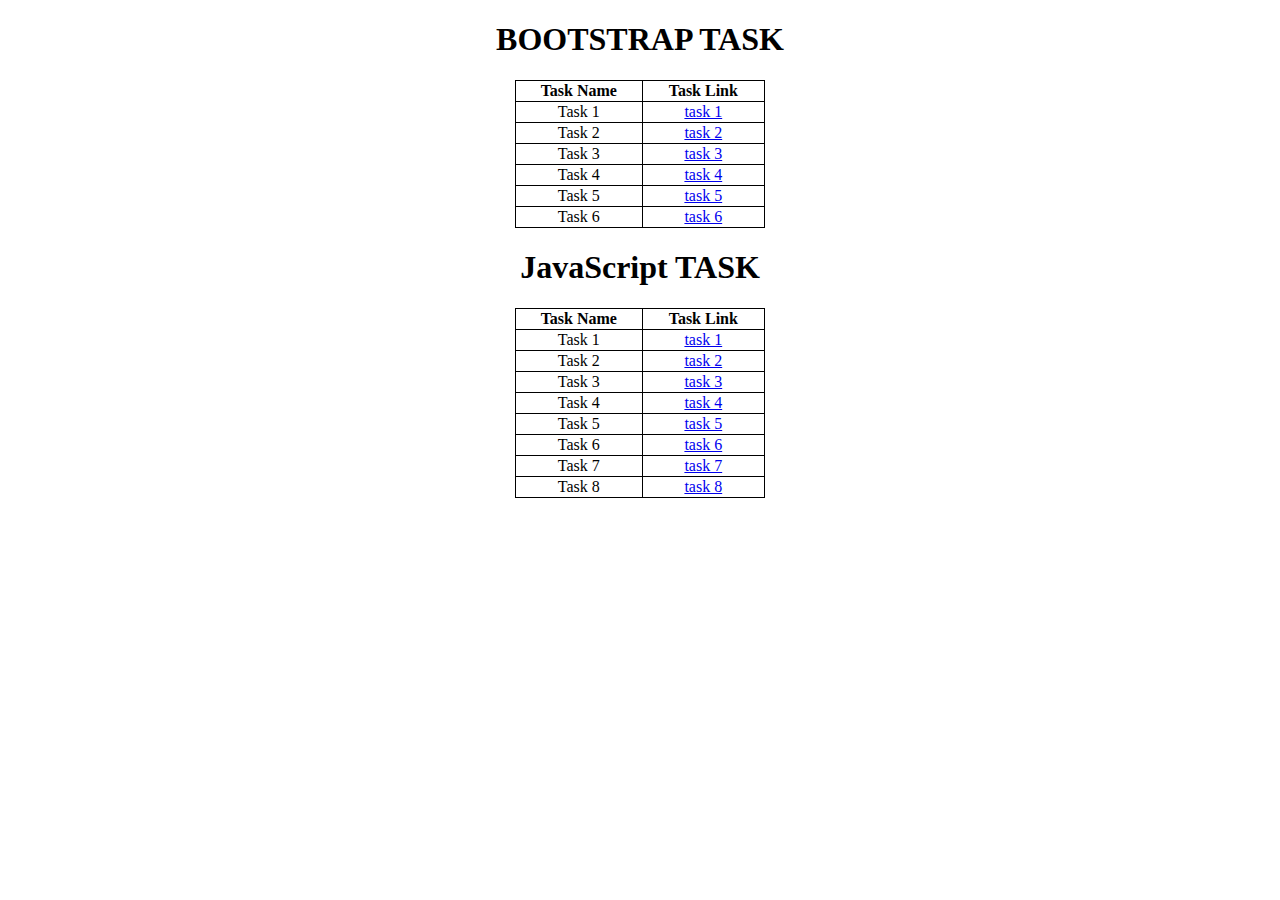
<file: index.html>
<!-- Name : Srijan Kumar
Reg  : 21CE10185
Date : 8 sept 2023 -->

<!DOCTYPE html>
<html lang="en">
  <head>
    <meta charset="UTF-8" />
    <meta name="viewport" content="width=device-width, initial-scale=1.0" />
    <title>Document</title>
    <style>
      table,
      td,
      tr,
      th {
        border: 1px solid black;
        border-collapse: collapse;
        width: 250px;
        text-align: center;
      }
      table {
        margin-right: auto;
        margin-left: auto;
      }
      h1 {
        text-align: center;
      }
    </style>
  </head>
  <body>
    <h1>BOOTSTRAP TASK</h1>
    <table>
      <tr>
        <th>Task Name</th>
        <th>Task Link</th>
      </tr>
      <tr>
        <td>Task 1</td>
        <td><a href="Task1.html">task 1</a></td>
      </tr>
      <tr>
        <td>Task 2</td>
        <td><a href="Task2.html">task 2</a></td>
      </tr>
      <tr>
        <td>Task 3</td>
        <td><a href="Task3.html">task 3</a></td>
      </tr>
      <tr>
        <td>Task 4</td>
        <td><a href="Task4.html">task 4</a></td>
      </tr>
      <tr>
        <td>Task 5</td>
        <td><a href="Task5.html">task 5</a></td>
      </tr>
      <tr>
        <td>Task 6</td>
        <td><a href="Task6.html">task 6</a></td>
      </tr>
    </table>
    <h1>JavaScript TASK</h1>
    <table>
      <tr>
        <th>Task Name</th>
        <th>Task Link</th>
      </tr>
      <tr>
        <td>Task 1</td>
        <td><a href="js-task1.html">task 1</a></td>
      </tr>
      <tr>
        <td>Task 2</td>
        <td><a href="js-task2.html">task 2</a></td>
      </tr>
      <tr>
        <td>Task 3</td>
        <td><a href="js-task3.html">task 3</a></td>
      </tr>
      <tr>
        <td>Task 4</td>
        <td><a href="js-task4.html">task 4</a></td>
      </tr>
      <tr>
        <td>Task 5</td>
        <td><a href="js-task5.html">task 5</a></td>
      </tr>
      <tr>
        <td>Task 6</td>
        <td><a href="js-task6.html">task 6</a></td>
      </tr>
      <tr>
        <td>Task 7</td>
        <td><a href="js-task7.html">task 7</a></td>
      </tr>
      <tr>
        <td>Task 8</td>
        <td><a href="js-task8.html">task 8</a></td>
      </tr>
    </table>
  </body>
</html>
</file>
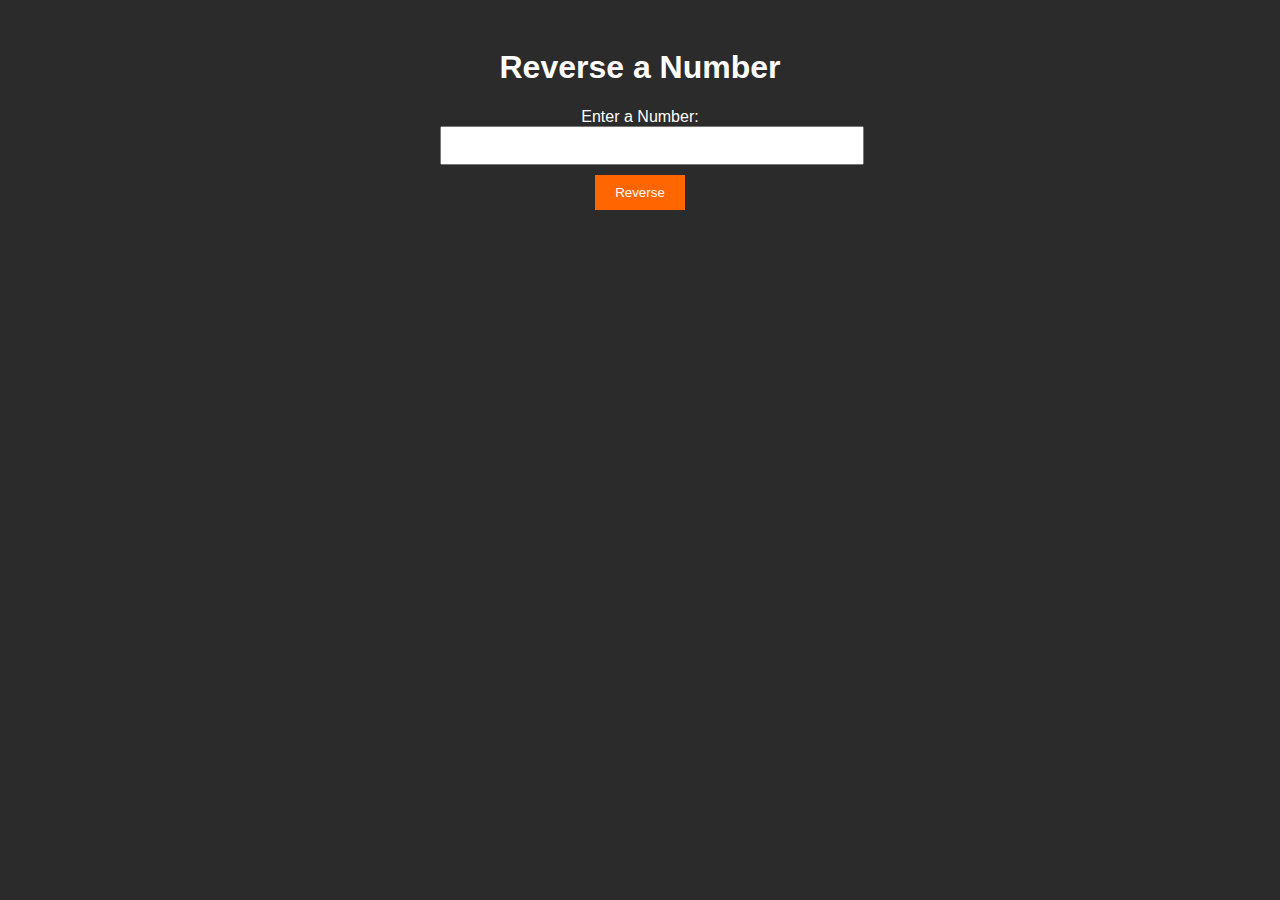
<file: js-task1.html>
<!DOCTYPE html>
<html lang="en">
<head>
    <meta charset="UTF-8">
    <meta name="viewport" content="width=device-width, initial-scale=1.0">
    <title>Reverse Number</title>
    <style>
        body {
            background-color: #2b2b2b;
            color: white;
            font-family: Arial, sans-serif;
            text-align: center;
            padding: 20px;
        }
        #container {
            max-width: 400px;
            margin: 0 auto;
        }
        input[type="number"] {
            width: 100%;
            padding: 10px;
            margin-bottom: 10px;
        }
        button {
            background-color: #ff6600;
            color: white;
            border: none;
            padding: 10px 20px;
            cursor: pointer;
        }
        button:hover {
            background-color: #ff4400;
        }
    </style>
</head>
<body>
    <div id="container">
        <h1>Reverse a Number</h1>
        <label for="numberInput">Enter a Number:</label>
        <input type="number" id="numberInput">
        <button onclick="reverseNumber()">Reverse</button>
    </div>

    <script>
        function reverseNumber() {
            const numberInput = document.getElementById('numberInput').value;
            
            if (!isNaN(numberInput)) {
                const reversedNumber = parseFloat(numberInput.toString().split('').reverse().join(''));
                showPopup(`Reversed Number: ${reversedNumber}`);
            } else {
                showPopup('Please enter a valid number.');
            }
        }

        function showPopup(message) {
            const popup = document.createElement('div');
            popup.className = 'popup';
            popup.textContent = message;
            document.body.appendChild(popup);

            setTimeout(function() {
                popup.remove();
            }, 3000);
        }
    </script>
</body>
</html>
</file>
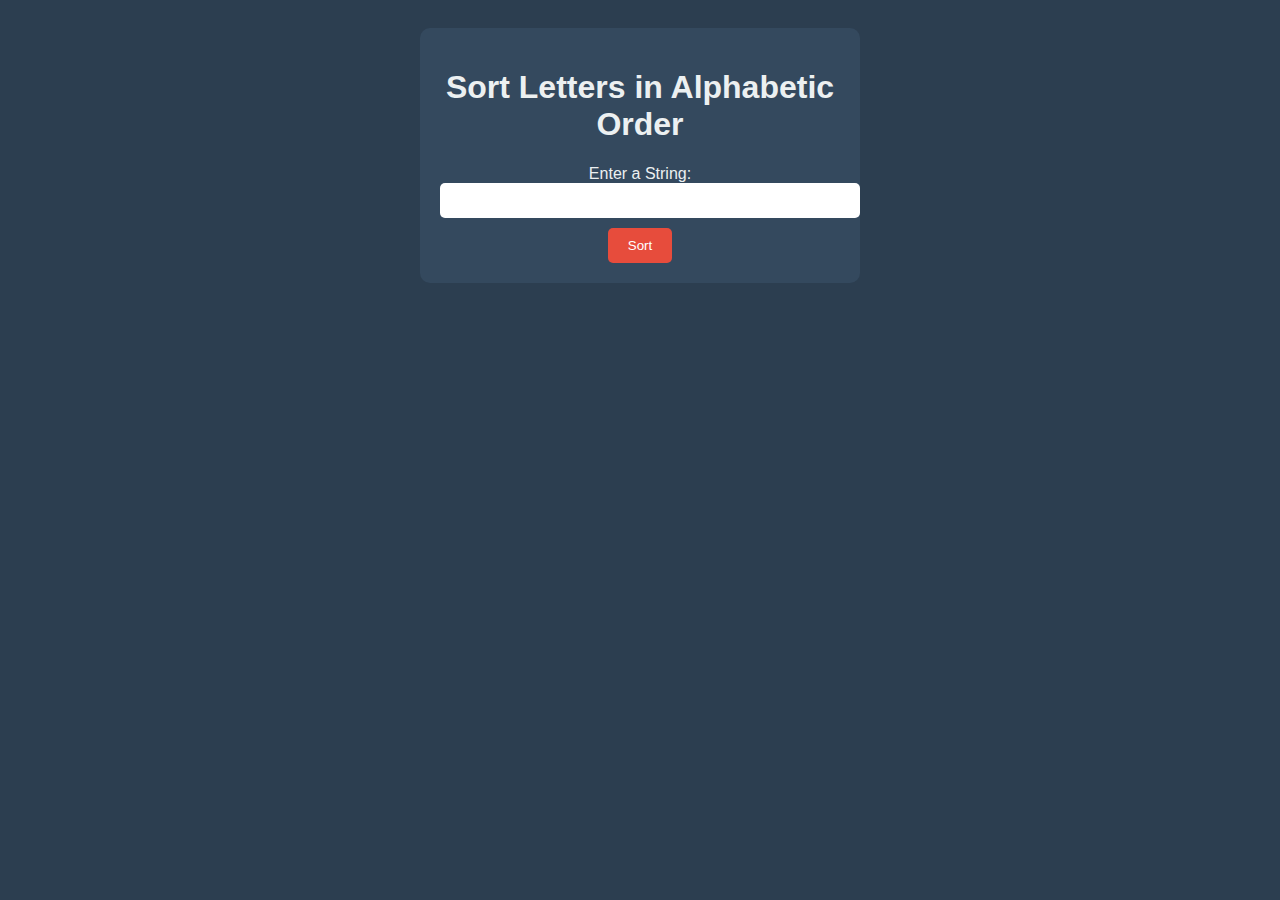
<file: js-task2.html>
<!DOCTYPE html>
<html lang="en">
<head>
    <meta charset="UTF-8">
    <meta name="viewport" content="width=device-width, initial-scale=1.0">
    <title>Sort Letters in Alphabetic Order</title>
    <style>
        body {
            background-color: #2c3e50;
            color: #ecf0f1;
            font-family: 'Helvetica', sans-serif;
            text-align: center;
            padding: 20px;
        }
        #container {
            max-width: 400px;
            margin: 0 auto;
            background-color: #34495e;
            padding: 20px;
            border-radius: 10px;
        }
        input[type="text"] {
            width: 100%;
            padding: 10px;
            margin-bottom: 10px;
            border: none;
            border-radius: 5px;
        }
        button {
            background-color: #e74c3c;
            color: white;
            border: none;
            padding: 10px 20px;
            cursor: pointer;
            border-radius: 5px;
        }
        button:hover {
            background-color: #c0392b;
        }
        .popup {
            background-color: #27ae60;
            color: white;
            padding: 10px;
            border-radius: 5px;
            margin-top: 10px;
        }
    </style>
</head>
<body>
    <div id="container">
        <h1>Sort Letters in Alphabetic Order</h1>
        <label for="stringInput">Enter a String:</label>
        <input type="text" id="stringInput">
        <button onclick="sortString()">Sort</button>
    </div>

    <script>
        function sortString() {
            const stringInput = document.getElementById('stringInput').value;
            const sortedString = stringInput.split('').sort().join('');
            showPopup(`Sorted String: ${sortedString}`);
        }

        function showPopup(message) {
            const popup = document.createElement('div');
            popup.className = 'popup';
            popup.textContent = message;
            document.body.appendChild(popup);

            setTimeout(function() {
                popup.remove();
            }, 3000);
        }
    </script>
</body>
</html>
</file>
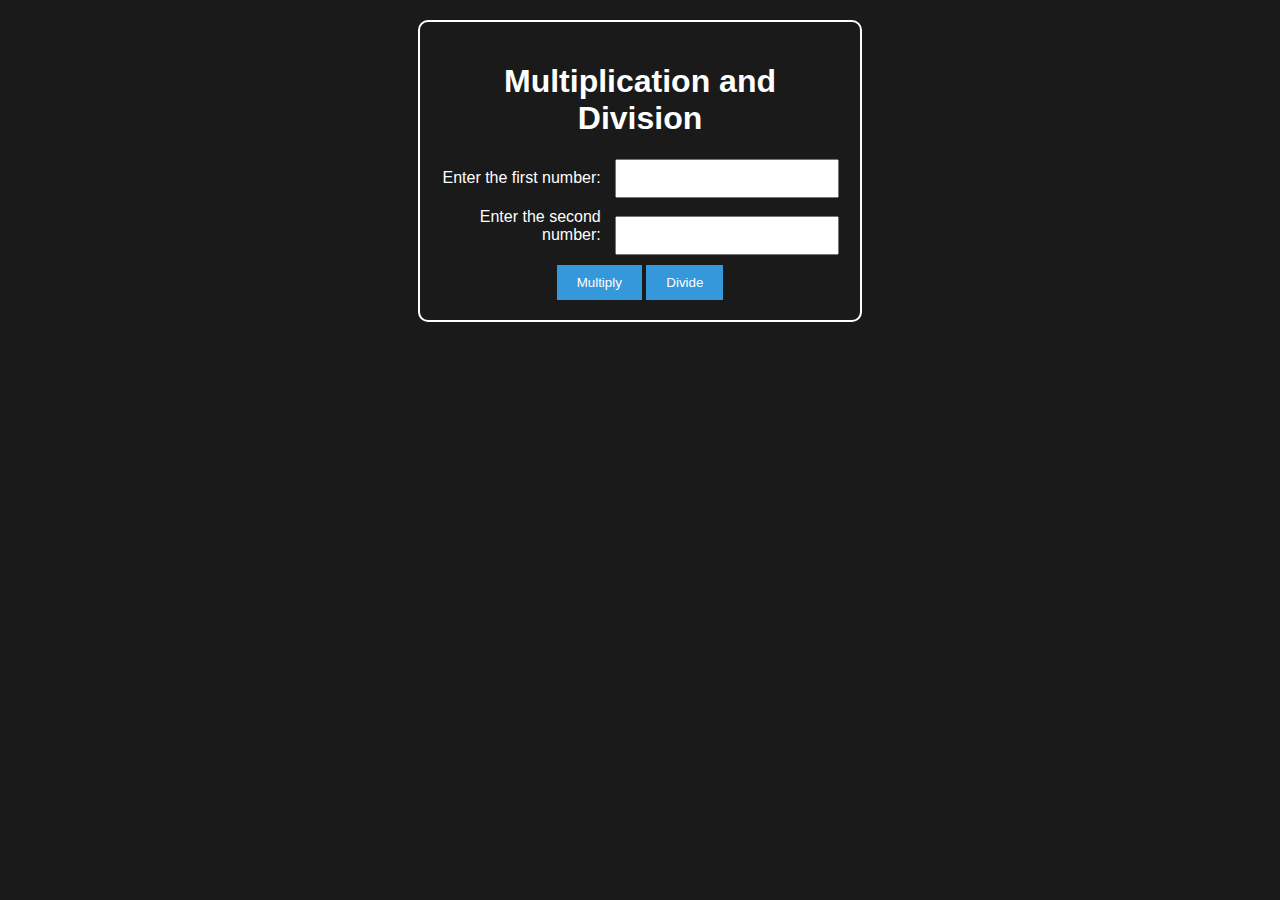
<file: js-task3.html>
<!DOCTYPE html>
<html lang="en">
<head>
    <meta charset="UTF-8">
    <meta name="viewport" content="width=device-width, initial-scale=1.0">
    <title>Multiplication and Division</title>
    <style>
        body {
            background-color: #1a1a1a;
            color: #ffffff;
            font-family: 'Roboto', sans-serif;
            text-align: center;
            padding: 20px;
            margin: 0;
        }
        #container {
            max-width: 400px;
            margin: 0 auto;
            border: 2px solid #ffffff;
            padding: 20px;
            border-radius: 10px;
        }
        label {
            display: inline-block;
            width: 40%;
            text-align: right;
            margin-right: 10px;
        }
        input[type="number"] {
            width: 50%;
            padding: 10px;
            margin-bottom: 10px;
        }
        button {
            background-color: #3498db;
            color: white;
            border: none;
            padding: 10px 20px;
            cursor: pointer;
        }
        button:hover {
            background-color: #2980b9;
        }
        .popup {
            background-color: #27ae60;
            color: white;
            padding: 10px;
            border-radius: 5px;
            margin-top: 10px;
        }
    </style>
</head>
<body>
    <div id="container">
        <h1>Multiplication and Division</h1>
        <div>
            <label for="num1">Enter the first number:</label>
            <input type="number" id="num1">
        </div>
        <div>
            <label for="num2">Enter the second number:</label>
            <input type="number" id="num2">
        </div>
        <div>
            <button onclick="performOperation('multiply')">Multiply</button>
            <button onclick="performOperation('divide')">Divide</button>
        </div>
    </div>

    <script>
        function performOperation(operation) {
            const num1 = parseFloat(document.getElementById('num1').value);
            const num2 = parseFloat(document.getElementById('num2').value);

            if (isNaN(num1) || isNaN(num2)) {
                showPopup('Please enter valid numbers.');
            } else {
                let result;
                if (operation === 'multiply') {
                    result = num1 * num2;
                    showPopup(`Result of multiplication: ${result}`);
                } else if (operation === 'divide') {
                    if (num2 === 0) {
                        showPopup('Division by zero is not allowed.');
                    } else {
                        result = num1 / num2;
                        showPopup(`Result of division: ${result}`);
                    }
                }
            }
        }

        function showPopup(message) {
            const popup = document.createElement('div');
            popup.className = 'popup';
            popup.textContent = message;
            document.body.appendChild(popup);

            setTimeout(function() {
                popup.remove();
            }, 3000);
        }
    </script>
</body>
</html>
</file>
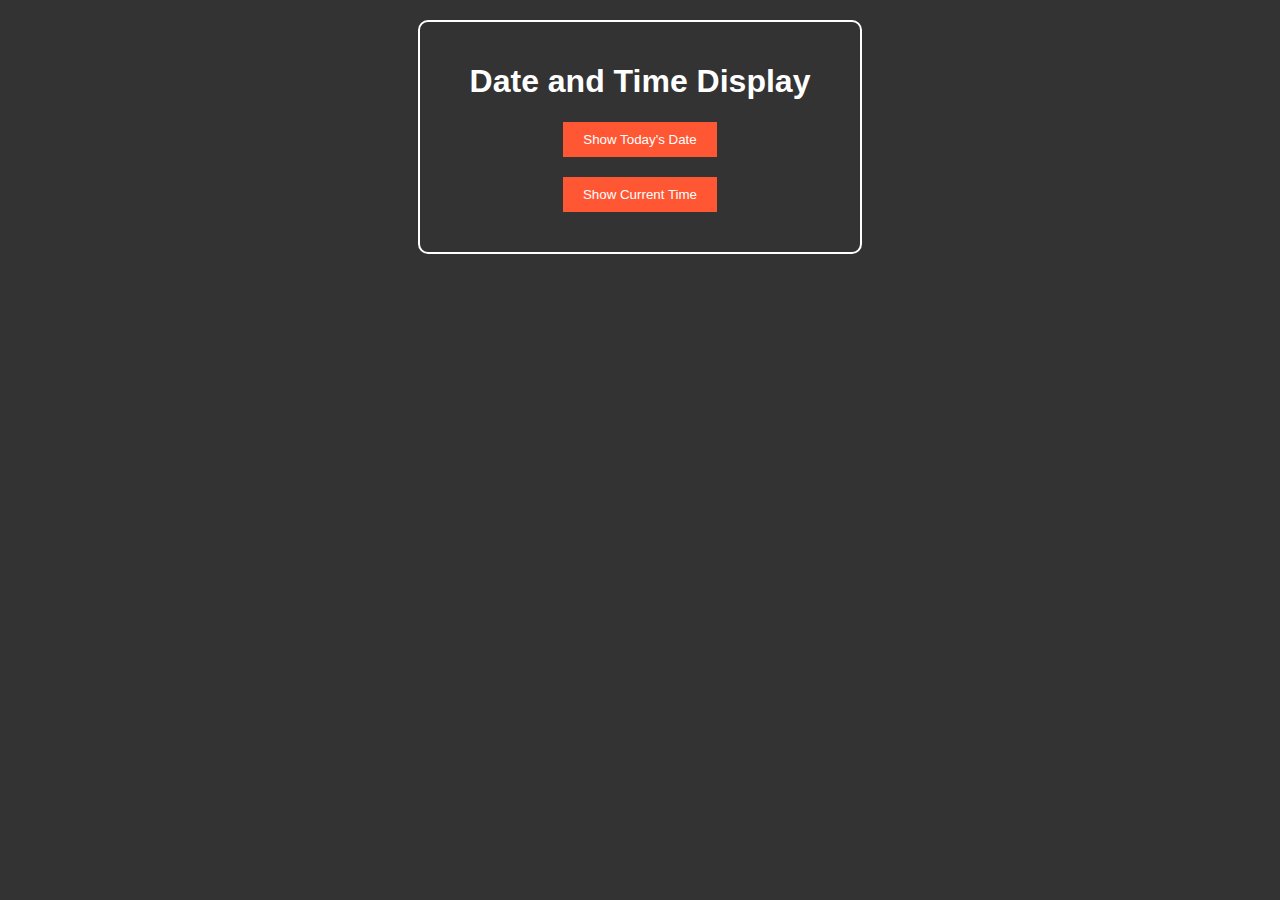
<file: js-task4.html>
<!DOCTYPE html>
<html lang="en">
<head>
    <meta charset="UTF-8">
    <meta name="viewport" content="width=device-width, initial-scale=1.0">
    <title>Date and Time Display</title>
    <style>
        body {
            background-color: #333;
            color: #fff;
            font-family: 'Verdana', sans-serif;
            text-align: center;
            padding: 20px;
            margin: 0;
        }
        #container {
            max-width: 400px;
            margin: 0 auto;
            border: 2px solid #fff;
            padding: 20px;
            border-radius: 10px;
        }
        button {
            background-color: #ff5733;
            color: white;
            border: none;
            padding: 10px 20px;
            cursor: pointer;
            margin-bottom: 20px;
        }
        button:hover {
            background-color: #ff4500;
        }
    </style>
</head>
<body>
    <div id="container">
        <h1>Date and Time Display</h1>
        <button onclick="showDate()">Show Today's Date</button>
        <br>
        <button onclick="showTime()">Show Current Time</button>
    </div>

    <script>
        function showDate() {
            const currentDate = new Date().toLocaleDateString();
            showPopup(`Today's Date: ${currentDate}`);
        }

        function showTime() {
            const currentTime = new Date().toLocaleTimeString();
            showPopup(`Current Time: ${currentTime}`);
        }

        function showPopup(message) {
            const popup = document.createElement('div');
            popup.className = 'popup';
            popup.textContent = message;
            document.body.appendChild(popup);

            setTimeout(function() {
                popup.remove();
            }, 3000);
        }
    </script>
</body>
</html>
</file>
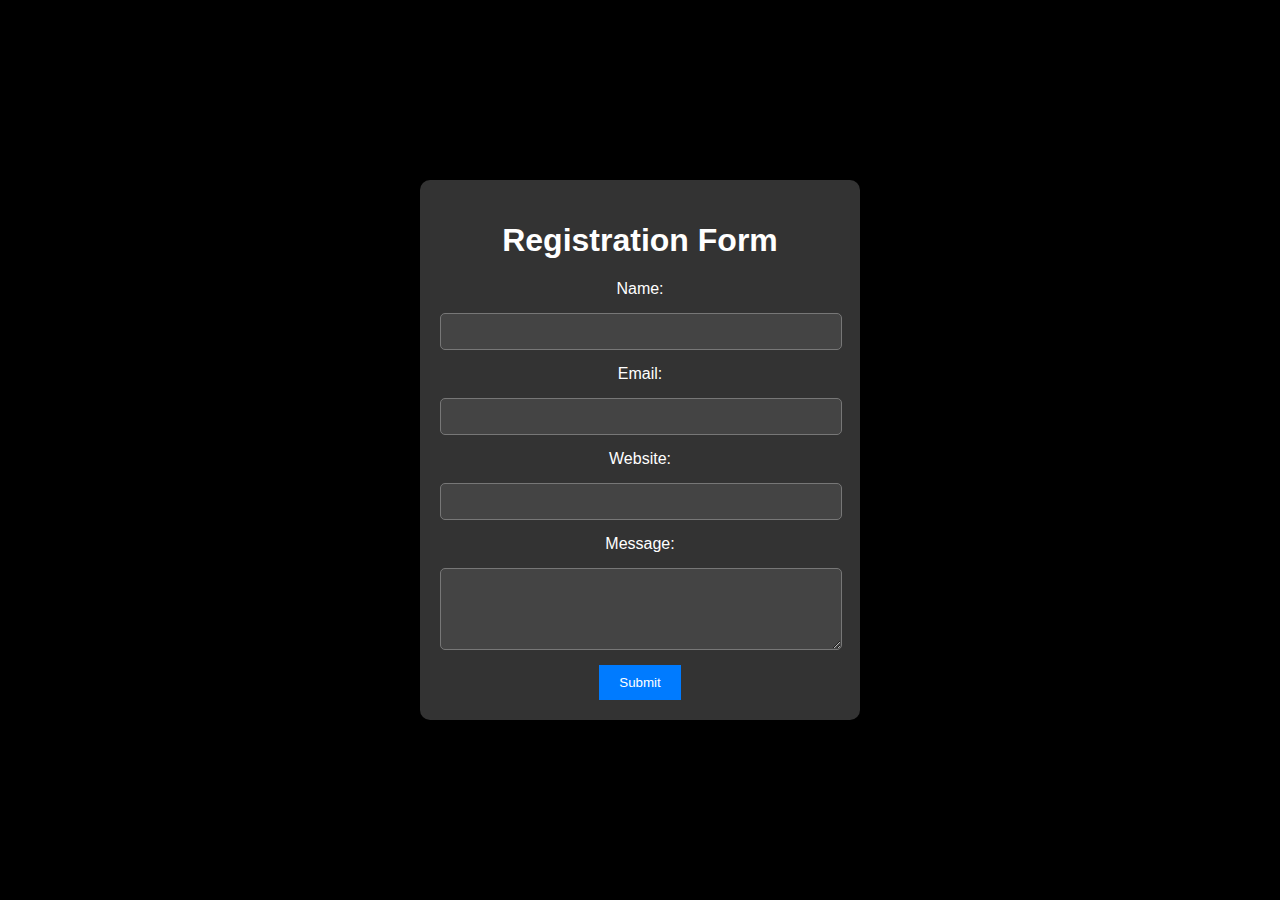
<file: js-task5.html>
<!DOCTYPE html>
<html lang="en">
<head>
    <meta charset="UTF-8">
    <meta name="viewport" content="width=device-width, initial-scale=1.0">
    <title>Registration Form</title>
    <style>
        body {
            background-color: black;
            color: white;
            font-family: Arial, sans-serif;
            display: flex;
            justify-content: center;
            align-items: center;
            height: 100vh;
            margin: 0;
        }

        .container {
            background-color: #333;
            padding: 20px;
            border-radius: 10px;
            width: 400px;
            text-align: center;
        }

        label, input, textarea {
            display: block;
            margin-bottom: 15px;
        }

        input[type="text"], input[type="email"], input[type="url"], textarea {
            width: 95%;
            padding: 10px;
            border: 1px solid #777;
            border-radius: 5px;
            background-color: #444;
            color: white;
        }

        button {
            background-color: #007bff;
            color: white;
            padding: 10px 20px;
            border: none;
            cursor: pointer;
        }

        button:hover {
            background-color: #0056b3;
        }

        .popup {
            display: none;
            position: fixed;
            top: 0;
            left: 0;
            width: 100%;
            height: 100%;
            background-color: rgba(0, 0, 0, 0.7);
            display: flex;
            justify-content: center;
            align-items: center;
            z-index: 1;
        }

        .popup-content {
            background-color: #333;
            padding: 20px;
            border-radius: 5px;
            text-align: center;
        }
    </style>
</head>
<body>
    <div class="container">
        <h1>Registration Form</h1>
        <form id="registrationForm">
            <label for="name">Name:</label>
            <input type="text" id="name" name="name" required>

            <label for="email">Email:</label>
            <input type="email" id="email" name="email" required>

            <label for="website">Website:</label>
            <input type="url" id="website" name="website">

            <label for="message">Message:</label>
            <textarea id="message" name="message" rows="4" required></textarea>

            <button type="button" id="submitBtn">Submit</button>
        </form>
    </div>

    <div class="popup" id="popup">
        <div class="popup-content">
            <p>Registration successful</p>
        </div>
    </div>

    <script>
        const form = document.getElementById("registrationForm");
        const popup = document.getElementById("popup");
        const submitBtn = document.getElementById("submitBtn");

        // Initially hide the popup
        popup.style.display = "none";

        submitBtn.addEventListener("click", function () {
            if (validateForm()) {
                popup.style.display = "flex";
            }
        });

        function validateForm() {
            const name = document.getElementById("name").value;
            const email = document.getElementById("email").value;
            const message = document.getElementById("message").value;

            if (name.trim() === "" || email.trim() === "" || message.trim() === "") {
                alert("Please fill in all fields.");
                return false;
            }

            // Simple email validation using regex
            const emailPattern = /^[^\s@]+@[^\s@]+\.[^\s@]+$/;
            if (!emailPattern.test(email)) {
                alert("Please enter a valid email address.");
                return false;
            }

            return true;
        }
    </script>
</body>
</html>
</file>
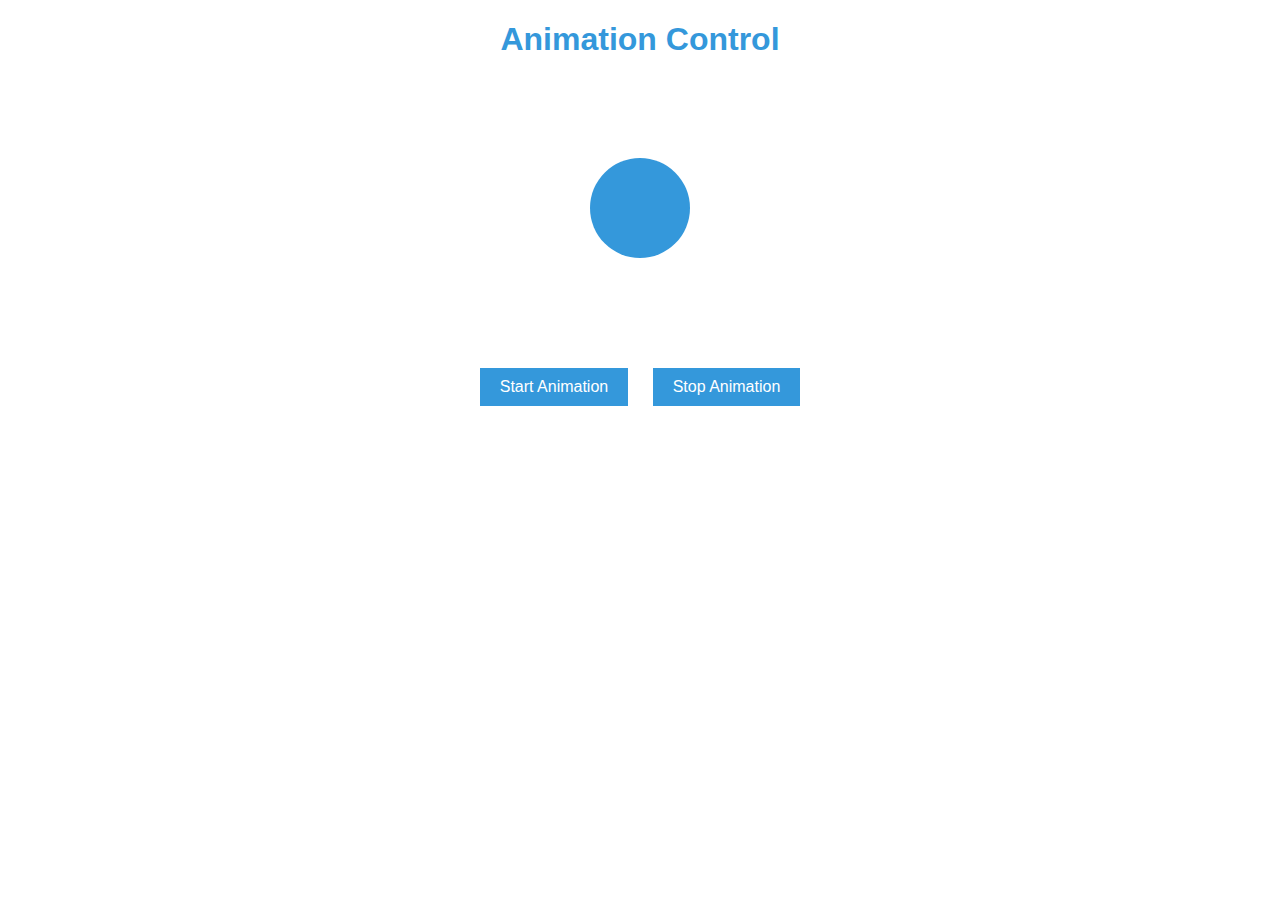
<file: js-task7.html>
<!DOCTYPE html>
<html lang="en">

<head>
    <meta charset="UTF-8">
    <meta name="viewport" content="width=device-width, initial-scale=1.0">
    <title>Animation Control</title>
    <style>
        body {
            text-align: center;
            font-family: Arial, sans-serif;
        }

        h1 {
            color: #3498db;
        }

        .animated-box {
            width: 100px;
            height: 100px;
            background-color: #3498db;
            margin: 100px auto;
            border-radius: 50%;
            animation: bounce 2s ease-in-out infinite;
        }

        @keyframes bounce {

            0%,
            100% {
                transform: translateY(0);
            }

            50% {
                transform: translateY(-50px);
            }
        }

        button {
            background-color: #3498db;
            color: #fff;
            border: none;
            padding: 10px 20px;
            margin: 10px;
            font-size: 16px;
            cursor: pointer;
        }
    </style>
</head>

<body>
    <h1>Animation Control</h1>
    <div class="animated-box"></div>
    <button onclick="startAnimation()">Start Animation</button>
    <button onclick="stopAnimation()">Stop Animation</button>

    <script>
        const animatedBox = document.querySelector('.animated-box');

        function startAnimation() {
            animatedBox.style.animationPlayState = 'running';
        }

        function stopAnimation() {
            animatedBox.style.animationPlayState = 'paused';
        }
    </script>
</body>

</html>
</file>
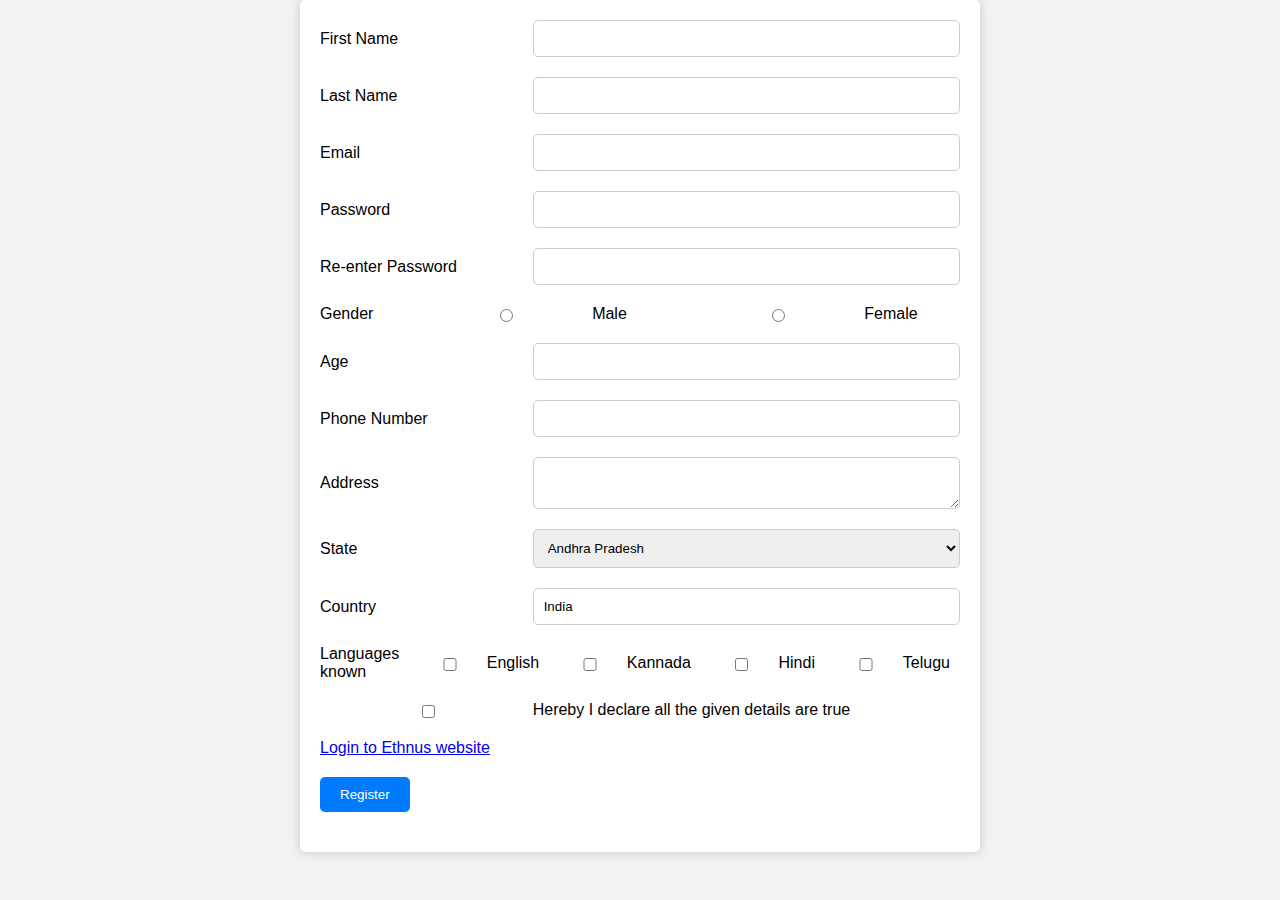
<file: js-task8.html>
<!DOCTYPE html>
<html lang="en">

<head>
    <meta charset="UTF-8">
    <meta name="viewport" content="width=device-width, initial-scale=1.0">
    <title>Registration Form</title>
    <style>
        body {
            font-family: Arial, sans-serif;
            background-color: #f2f2f2;
            margin: 0;
            padding: 0;
        }

        .container {
            width: 50%;
            margin: 0 auto;
            padding: 20px;
            background-color: #fff;
            box-shadow: 0 0 10px rgba(0, 0, 0, 0.2);
            border-radius: 5px;
        }

        .form-group {
            display: flex;
            align-items: center;
            margin-bottom: 20px;
        }

        .form-group label {
            flex: 1;
            text-align: left;
            padding-right: 10px;
        }

        .form-group input[type="text"],
        .form-group input[type="email"],
        .form-group input[type="password"],
        .form-group input[type="number"],
        .form-group input[type="tel"],
        .form-group textarea,
        .form-group select {
            flex: 2;
            padding: 10px;
            border: 1px solid #ccc;
            border-radius: 5px;
        }

        .form-group select {
            width: 100%;
        }

        .form-group input[type="radio"],
        .form-group input[type="checkbox"] {
            flex: 2;
            margin-right: 0px;
            margin-bottom: 0;
            /* Remove bottom margin */
        }

        .form-group .checkbox-label {
            flex: 4;
        }

        .submit-btn {
            background-color: #007bff;
            color: #fff;
            border: none;
            padding: 10px 20px;
            border-radius: 5px;
            cursor: pointer;
        }
    </style>
</head>

<body>
    <div class="container">
        <form id="registration-form">
            <div class="form-group">
                <label for="first-name">First Name</label>
                <input type="text" id="first-name" name="first-name" required>
            </div>
            <div class="form-group">
                <label for="last-name">Last Name</label>
                <input type="text" id="last-name" name="last-name" required>
            </div>
            <div class="form-group">
                <label for="email">Email</label>
                <input type="email" id="email" name="email" required>
            </div>
            <div class="form-group">
                <label for="password">Password</label>
                <input type="password" id="password" name="password" required>
            </div>
            <div class="form-group">
                <label for="re-enter-password">Re-enter Password</label>
                <input type="password" id="re-enter-password" name="re-enter-password" required>
            </div>
            <div class="form-group">
                <label>Gender</label>
                <input type="radio" id="male" name="gender" value="Male" required><label for="male">Male</label>
                <input type="radio" id="female" name="gender" value="Female" required><label for="female">Female</label>
            </div>
            <div class="form-group">
                <label for="age">Age</label>
                <input type="number" id="age" name="age" required>
            </div>
            <div class="form-group">
                <label for="phone">Phone Number</label>
                <input type="tel" id="phone" name="phone" required>
            </div>
            <div class="form-group">
                <label for="address">Address</label>
                <textarea id="address" name="address" required></textarea>
            </div>
            <div class="form-group">
                <label for="state">State</label>
                <select id="state" name="state" required>
                    <option value="Andhra Pradesh">Andhra Pradesh</option>
                    <option value="Arunachal Pradesh">Arunachal Pradesh</option>
                    <!-- Include all states of India here -->
                </select>
            </div>
            <div class="form-group">
                <label for="country">Country</label>
                <input type="text" id="country" name="country" value="India" readonly>
            </div>
            <div class="form-group">
                <label>Languages known</label>
                <input type="checkbox" id="english" name="languages" value="English"><label
                    for="english">English</label>
                <input type="checkbox" id="kannada" name="languages" value="Kannada"><label
                    for="kannada">Kannada</label>
                <input type="checkbox" id="hindi" name="languages" value="Hindi"><label for="hindi">Hindi</label>
                <input type="checkbox" id="telugu" name="languages" value="Telugu"><label for="telugu">Telugu</label>
            </div>
            <div class="form-group">
                <input type="checkbox" id="declaration" name="declaration" required>
                <label class="checkbox-label" for="declaration">Hereby I declare all the given details are true</label>
            </div>
            <div class="form-group">
                <a href="#" id="ethnus-link">Login to Ethnus website</a>
            </div>
            <div class="form-group">
                <input type="submit" value="Register" class="submit-btn">
            </div>
        </form>
    </div>

    <script>
        document.getElementById("registration-form").addEventListener("submit", function (event) {
            event.preventDefault(); // Prevent the default form submission behavior

            // Get form fields by their IDs
            var firstName = document.getElementById("first-name").value;
            var lastName = document.getElementById("last-name").value;
            var email = document.getElementById("email").value;
            var password = document.getElementById("password").value;
            var reEnterPassword = document.getElementById("re-enter-password").value;
            var age = document.getElementById("age").value;
            var phone = document.getElementById("phone").value;
            var address = document.getElementById("address").value;
            var declaration = document.getElementById("declaration").checked;

            // Validation logic
            if (firstName.trim() === "") {
                alert("Please enter your First Name");
                return;
            }
            if (lastName.trim() === "") {
                alert("Please enter your Last Name");
                return;
            }
            if (email.trim() === "") {
                alert("Please enter your Email");
                return;
            }
            // Add more validation for email format if needed
            if (password.trim() === "") {
                alert("Please enter a Password");
                return;
            }
            if (password !== reEnterPassword) {
                alert("Passwords do not match");
                return;
            }
            if (age < 18) {
                alert("You must be at least 18 years old to register");
                return;
            }
            if (phone.trim() === "") {
                alert("Please enter your Phone Number");
                return;
            }
            if (address.trim() === "") {
                alert("Please enter your Address");
                return;
            }
            if (!declaration) {
                alert("You must agree to the declaration");
                return;
            }

            // If all validation passes, you can submit the form
            alert("Registration successful");
            // You can also submit the form programmatically here if needed
            // document.getElementById("registration-form").submit();
        });
    </script>

</body>

</html>
</file>
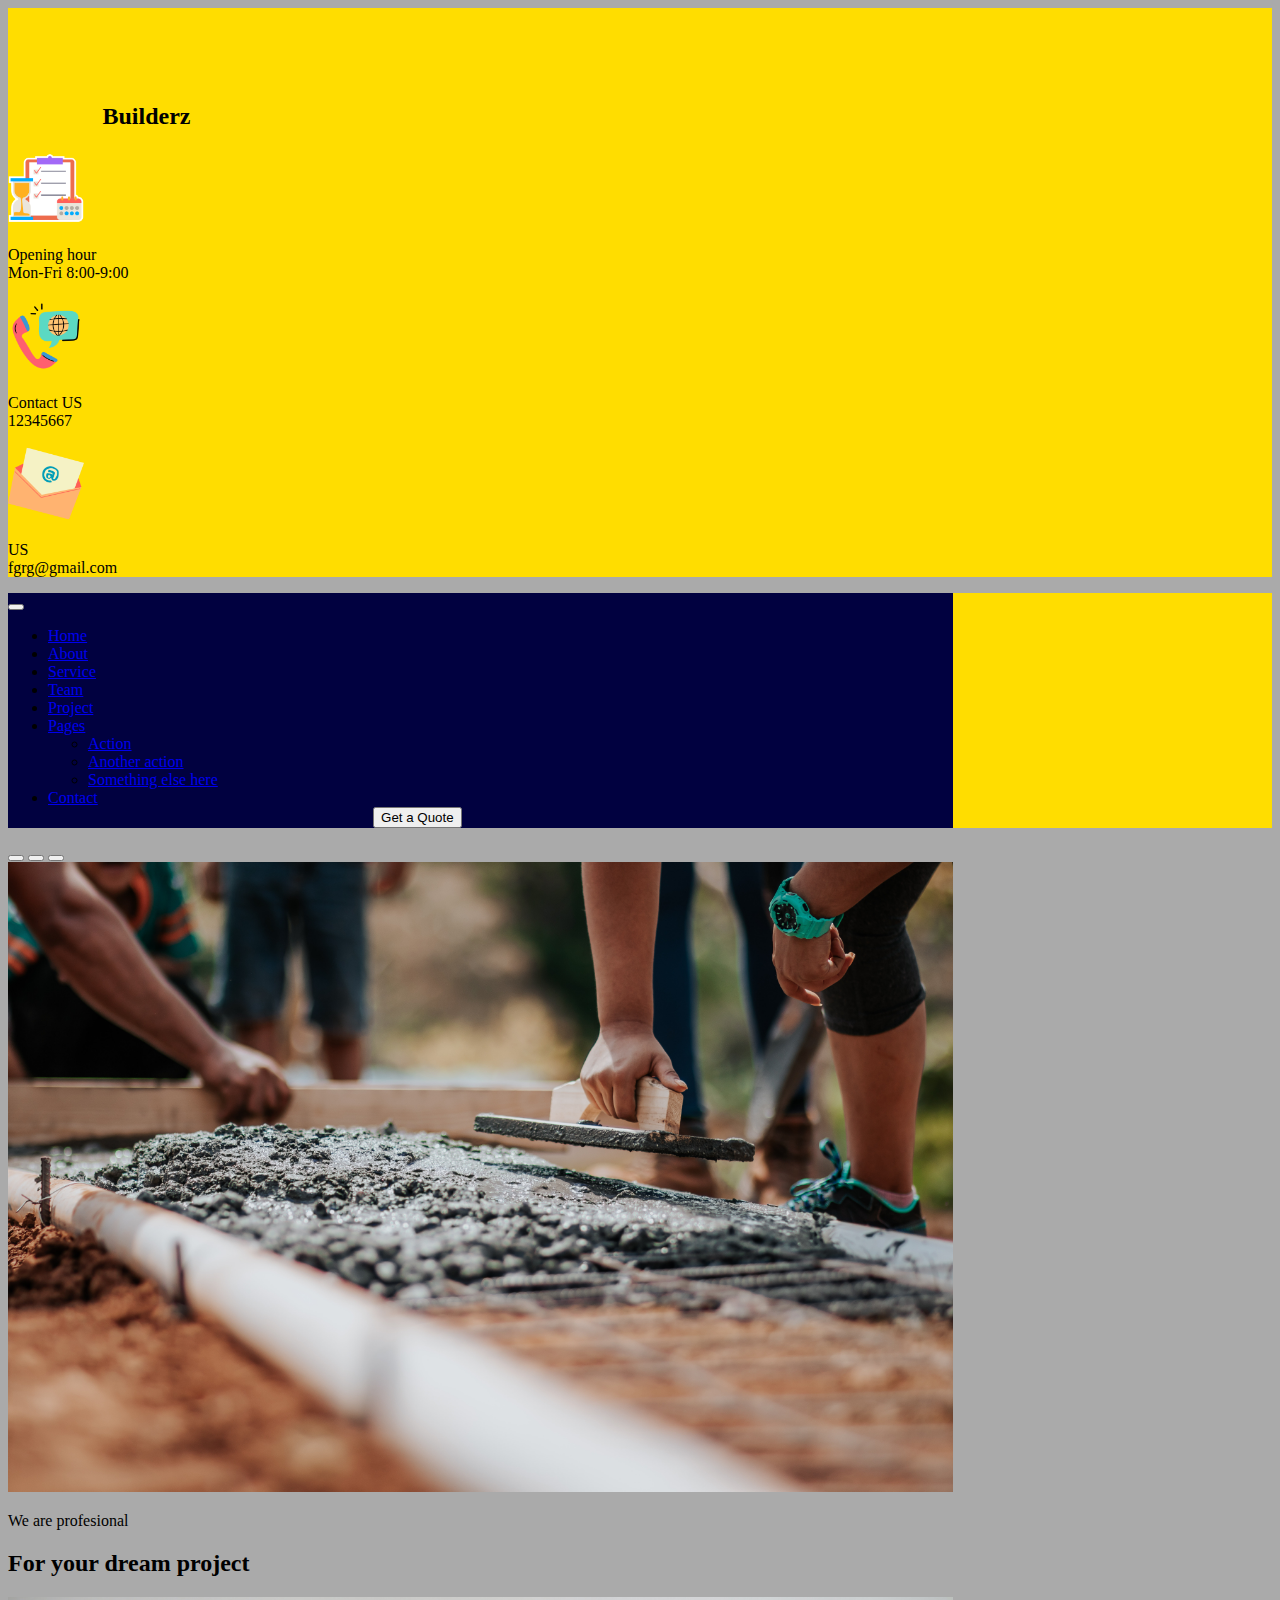
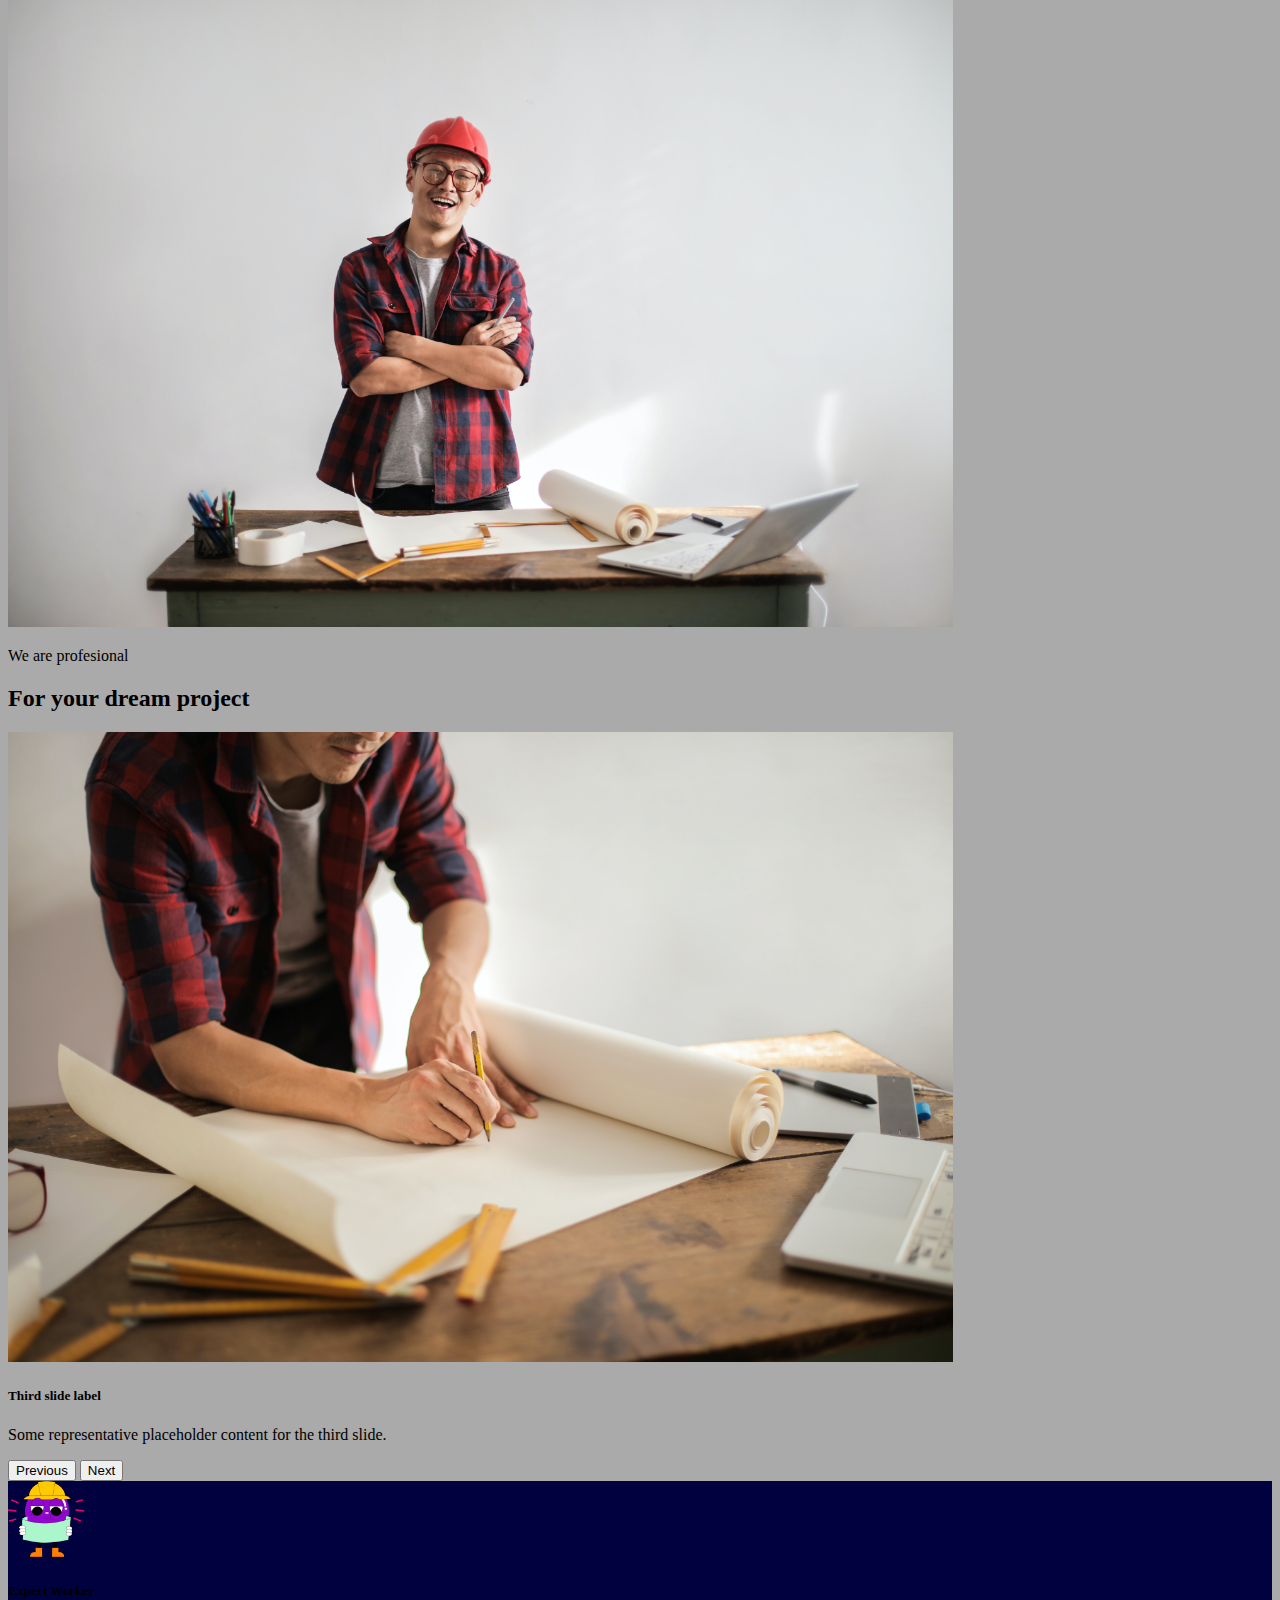
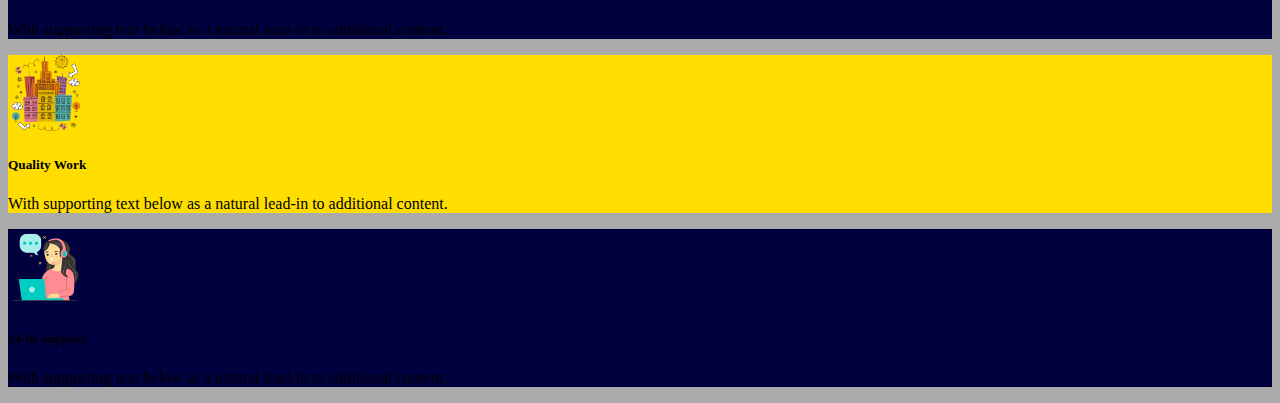
<file: Task2.html>
<!DOCTYPE html>
<html lang="en">
  <head>
    <meta charset="UTF-8" />
    <link
      href="https://cdn.jsdelivr.net/npm/bootstrap@5.3.1/dist/css/bootstrap.min.css"
      rel="stylesheet"
      integrity="sha384-4bw+/aepP/YC94hEpVNVgiZdgIC5+VKNBQNGCHeKRQN+PtmoHDEXuppvnDJzQIu9"
      crossorigin="anonymous"
    />
    <script src="https://cdn.jsdelivr.net/npm/bootstrap@5.3.2/dist/js/bootstrap.bundle.min.js" integrity="sha384-C6RzsynM9kWDrMNeT87bh95OGNyZPhcTNXj1NW7RuBCsyN/o0jlpcV8Qyq46cDfL" crossorigin="anonymous"></script>
    <link rel="stylesheet" href="task2.css" />
    <meta name="viewport" content="width=device-width, initial-scale=1.0" />
    <title>Task2</title>
  </head>
  <body class="full">
    <div class="container">
      <div class="row" id="upperrow" >
        <div id="title" class="col-sm "><h2 >Builderz</h2></div>
        <div class="col-sm p-2 m-2 d-flex">
          <img src="time-management.png" id="sticker" alt="image">
          <P>Opening hour<br>Mon-Fri 8:00-9:00</P>
        </div>
        <div class="col-sm p-2 m-2 d-flex">
          <img src="call.png" id="sticker" alt="image">
          <p>Contact US <br>12345667</p>
        </div>
        <div class="col-sm p-2 m-2 d-flex">
          <img src="email.png" id="sticker" alt="image">
          <p >US <br>fgrg@gmail.com </p>
        </div>
      </div>
      <!-- navbar -->
      <div class="row" id="upperrow">
        <nav id="navbar1" class="navbar navbar-expand-lg mx-auto">
          <div class="container-fluid">
            <button
              class="navbar-toggler"
              type="button"
              data-bs-toggle="collapse"
              data-bs-target="#navbarNavDropdown"
              aria-controls="navbarNavDropdown"
              aria-expanded="false"
              aria-label="Toggle navigation"
            >
              <span class="navbar-toggler-icon"></span>
            </button>
            <div class="collapse navbar-collapse" id="navbarNavDropdown">
              <ul class="navbar-nav">
                <li class="nav-item">
                  <a class="nav-link active text-white" aria-current="page" href="#"
                    >Home</a
                  >
                </li>
                <li class="nav-item">
                  <a class="nav-link text-white" href="#">About</a>
                </li>
                <li class="nav-item">
                  <a class="nav-link text-white" href="#">Service</a>
                </li>
                <li class="nav-item">
                  <a class="nav-link text-white" href="#">Team</a>
                </li>
                <li class="nav-item">
                  <a class="nav-link text-white" href="#">Project</a>
                </li>
                <li class="nav-item dropdown ">
                  <a
                    class="nav-link dropdown-toggle text-white"
                    href="#"
                    role="button"
                    data-bs-toggle="dropdown"
                    aria-expanded="false"
                  >
                    Pages
                  </a>
                  <ul class="dropdown-menu text-white">
                    <li><a class="dropdown-item" href="#">Action</a></li>
                    <li>
                      <a class="dropdown-item" href="#">Another action</a>
                    </li>
                    <li>
                      <a class="dropdown-item" href="#">Something else here</a>
                    </li>
                  </ul>
                </li>
                <li class="nav-item">
                  <a class="nav-link text-white" href="#">Contact</a>
                </li>
                <form class="container-fluid justify-content-start">
                  <button id="button1" class="btn btn-outline-success me-2 text-white" type="button" >Get a Quote</button>
              </ul>
            </div>
          </div>
        </nav>
      </div>
      <!-- navbar ends -->
    </div>
      <!-- carousel begins -->
      <div class="container">
        <div id="carouselExampleCaptions" class="carousel slide">
          <div class="carousel-indicators">
            <button type="button" data-bs-target="#carouselExampleCaptions" data-bs-slide-to="0" class="active" aria-current="true" aria-label="Slide 1"></button>
            <button type="button" data-bs-target="#carouselExampleCaptions" data-bs-slide-to="1" aria-label="Slide 2"></button>
            <button type="button" data-bs-target="#carouselExampleCaptions" data-bs-slide-to="2" aria-label="Slide 3"></button>
          </div>
          <div class="carousel-inner">
            <div class="carousel-item active">
              <img src="builder1.jpg"id="img1" class="d-block w-100" alt="...">
              <div class="carousel-caption d-none d-md-block text-dark">
                <p>We are profesional</p>
                <h2>For your dream project</h2>
              </div>
            </div>
            <div class="carousel-item">
              <img src="builder2.jpg" id="img1" class="d-block w-100 " alt="...">
              <div class="carousel-caption d-none d-md-block text-dark">
                <p>We are profesional</p>
                <h2>For your dream project</h2>
              </div>
            </div>
            <div class="carousel-item">
              <img src="builder3.jpg"id="img1" class="d-block w-100" alt="...">
              <div class="carousel-caption d-none d-md-block text-dark">
                <h5>Third slide label</h5>
                <p>Some representative placeholder content for the third slide.</p>
              </div>
            </div>
          </div>
          <button class="carousel-control-prev" type="button" data-bs-target="#carouselExampleCaptions" data-bs-slide="prev">
            <span class="carousel-control-prev-icon" aria-hidden="true"></span>
            <span class="visually-hidden">Previous</span>
          </button>
          <button class="carousel-control-next" type="button" data-bs-target="#carouselExampleCaptions" data-bs-slide="next">
            <span class="carousel-control-next-icon" aria-hidden="true"></span>
            <span class="visually-hidden">Next</span>
          </button>
        </div>
        <!-- carousel ends -->
        <div class="row">
          <div class="col-sm pt-1 px-0 m-0">
            <div class="card" id="card1">
              <div class="card-body d-flex">
                <img src="engineer.png" id="sticker" alt="image " >
                <span>
                <h5 class="card-title text-warning">Expert Worker</h5>
                <p class="card-text text-warning">With supporting text below as a natural lead-in to additional content.</p>
              </span>
              </div>
            </div>
          </div>
          <div class="col-sm pt-1 px-0 m-0 ">
            <div class="card " id="card2">
              <div class="card-body d-flex">
                <img src="new-york.png" id="sticker"  alt="image " >
                <span>
                <h5 class="card-title text-dark">Quality Work</h5>
                <p class="card-text text-dark">With supporting text below as a natural lead-in to additional content.</p>
              </span>
              </div>
            </div>
          </div>
          <div class="col-sm pt-1 px-0 m-0 pb-4">
            <div class="card" id="card1">
              <div class="card-body d-flex ">
                <img src="service.png" id="sticker" alt="image " >
                <span>
                <h5 class="card-title text-warning " >24-hr support </h5>
                <p class="card-text text-warning">With supporting text below as a natural lead-in to additional content.</p></span>
                
                
                
              </div>
            </div>
          </div>
        </div>
      
      </div>
  </body>
</html>
</file>
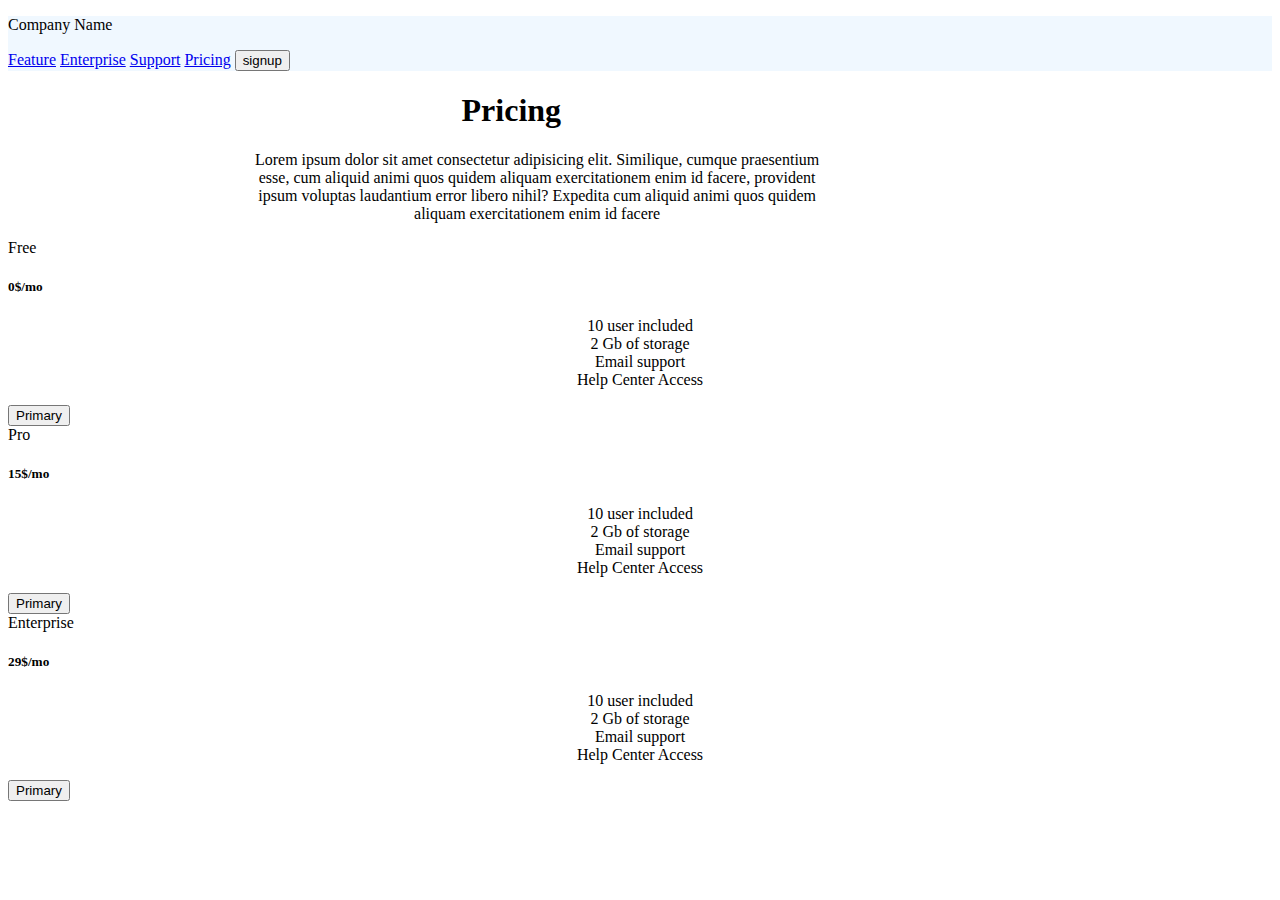
<file: Task3.html>
<!DOCTYPE html>
<html lang="en">
  <head>
    <meta charset="UTF-8" />
    <meta name="viewport" content="width=device-width, initial-scale=1.0" />
    <link
      href="https://cdn.jsdelivr.net/npm/bootstrap@5.3.1/dist/css/bootstrap.min.css"
      rel="stylesheet"
      integrity="sha384-4bw+/aepP/YC94hEpVNVgiZdgIC5+VKNBQNGCHeKRQN+PtmoHDEXuppvnDJzQIu9"
      crossorigin="anonymous"
    />
    <link rel="stylesheet" href="task3.css" />
    <title>Task3</title>
  </head>
  <body>
    <div class="row" id="row1">
      <div class="col-sm">
        <nav class="nav px-4 py-1px">
          <p class="nav-item">Company Name</p>
        </nav>
      </div>
      <div class="col-sm">
        <nav class="nav justify-content-end">
          <a class="nav-link" href="#">Feature</a>
          <a class="nav-link" href="#">Enterprise</a>
          <a class="nav-link" href="#">Support</a>
          <a class="nav-link" href="#">Pricing</a>
          <button type="button" class="btn-outline-primary">signup</button>
        </nav>
      </div>
    </div>
    <div class="container">
      <h1 id="title">Pricing</h1>

      <p id="para">
        Lorem ipsum dolor sit amet consectetur adipisicing elit. Similique,
        cumque praesentium esse, cum aliquid animi quos quidem aliquam
        exercitationem enim id facere, provident ipsum voluptas laudantium error
        libero nihil? Expedita cum aliquid animi quos quidem aliquam
        exercitationem enim id facere
      </p>
      <div class="row row-cols-1 row-cols-md-3 g-4">
        <div class="col">
          <div class="card h-100">
            <div class="card-header">Free</div>
            <div class="card-body">
              <h5 class="card-title mx-5 px-5">0$/mo</h5>
              <p class="card-text" id="para1">
                10 user included<br />2 Gb of storage<br />Email support<br />Help
                Center Access
              </p>
              <button id="btn2" type="button" class="btn btn-primary px-5 mx-5">
                Primary
              </button>
            </div>
          </div>
        </div>
        <div class="col">
          <div class="card h-100">
            <div class="card-header">Pro</div>
            <div class="card-body">
              <h5 class="card-title mx-5 px-5">15$/mo</h5>
              <p class="card-text" id="para1">
                10 user included<br />2 Gb of storage<br />Email support<br />Help
                Center Access
              </p>
              <button id="btn2" type="button" class="btn btn-primary px-5 mx-5">
                Primary
              </button>
            </div>
          </div>
        </div>
        <div class="col">
          <div class="card h-100">
            <div class="card-header">Enterprise</div>
            <div class="card-body">
              <h5 class="card-title mx-5 px-5">29$/mo</h5>
              <p class="card-text" id="para1">
                10 user included<br />2 Gb of storage<br />Email support<br />Help
                Center Access
              </p>
              <button id="btn2" type="button" class="btn btn-primary px-5 mx-5">
                Primary
              </button>
            </div>
          </div>
        </div>
      </div>
    </div>
  </body>
</html>
</file>
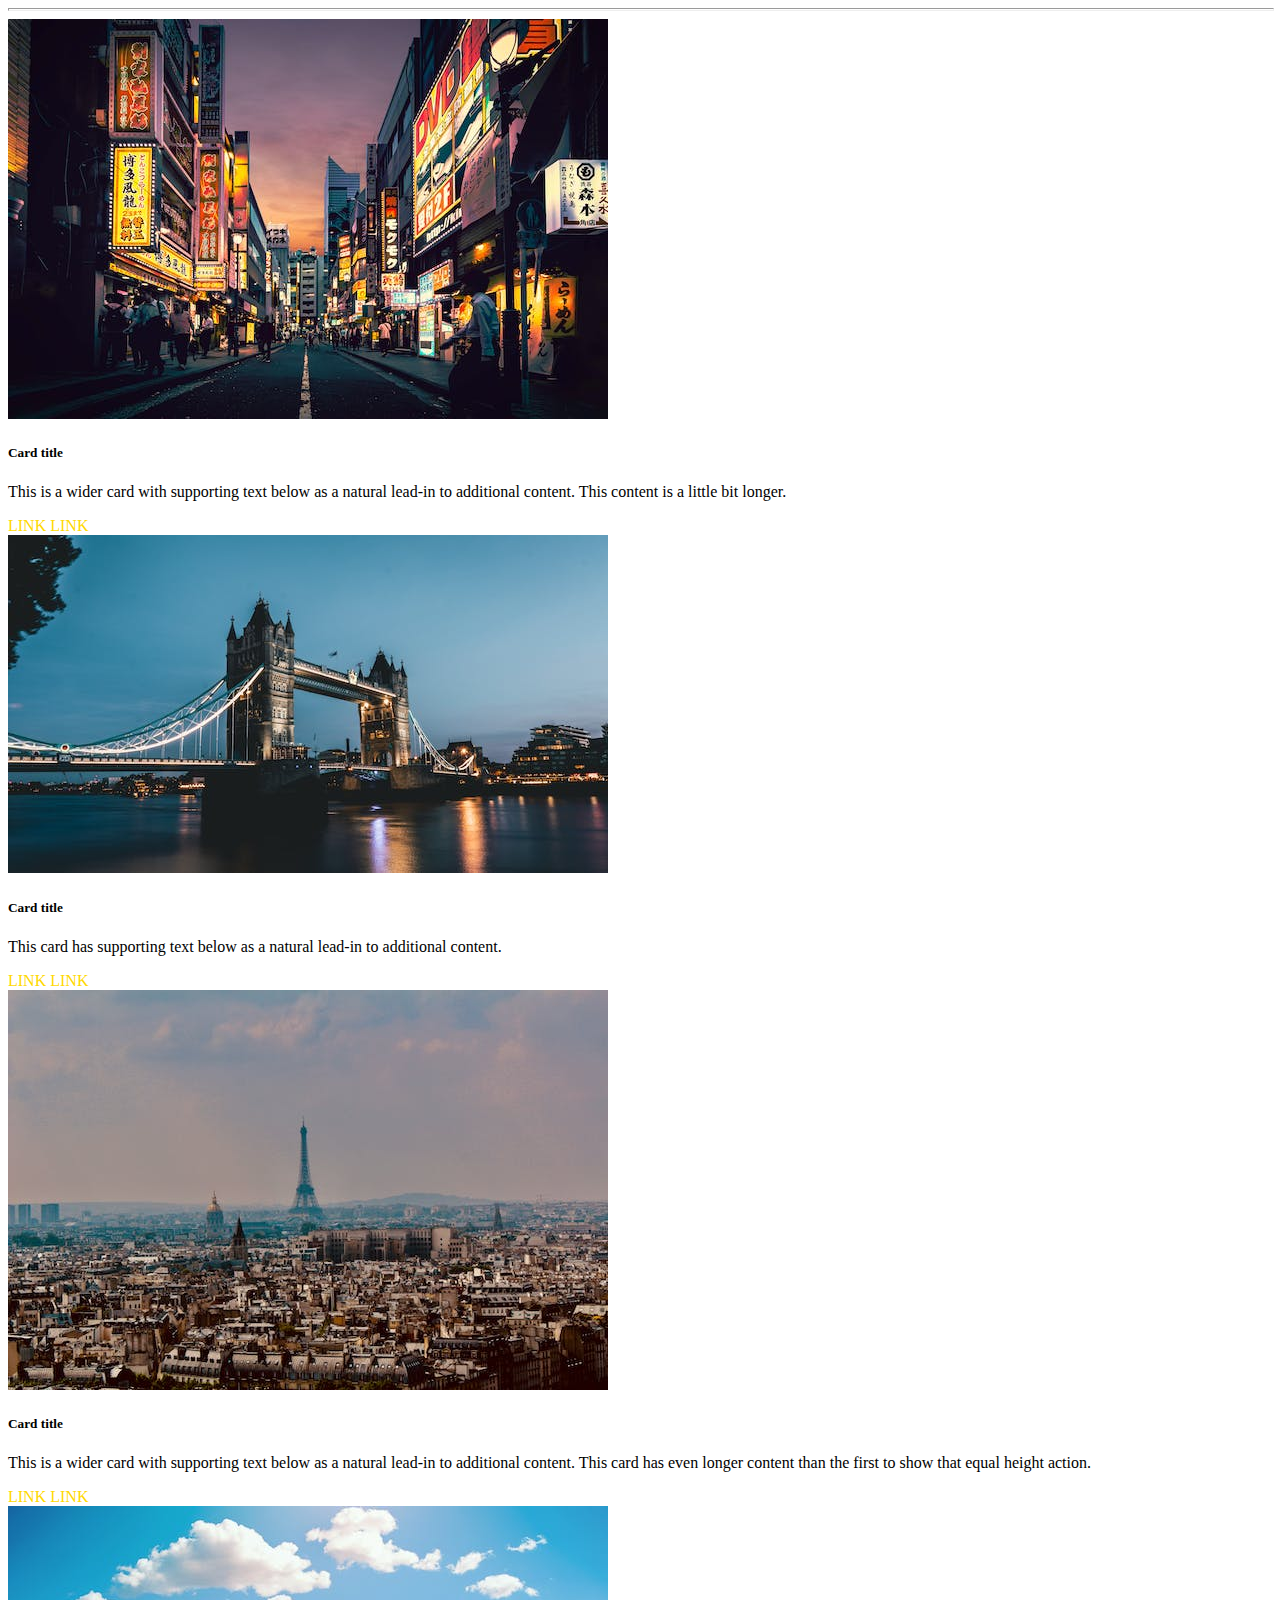
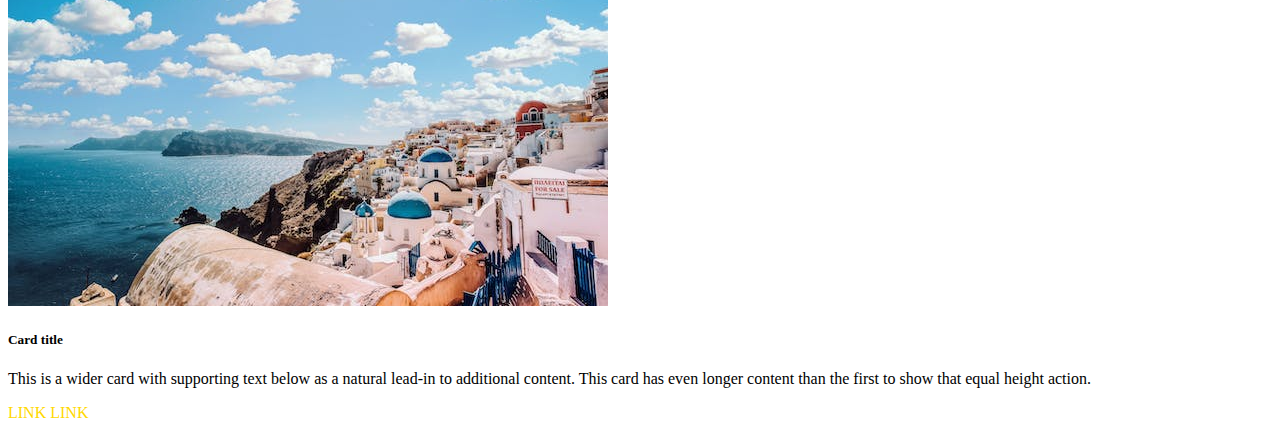
<file: Task4.html>
<!DOCTYPE html>
<html lang="en">
  <head>
    <meta charset="UTF-8" />
    <meta name="viewport" content="width=device-width, initial-scale=1.0" />
    <link
      href="https://cdn.jsdelivr.net/npm/bootstrap@5.3.1/dist/css/bootstrap.min.css"
      rel="stylesheet"
      integrity="sha384-4bw+/aepP/YC94hEpVNVgiZdgIC5+VKNBQNGCHeKRQN+PtmoHDEXuppvnDJzQIu9"
      crossorigin="anonymous"
    />
    <script
      src="https://cdn.jsdelivr.net/npm/bootstrap@5.3.1/dist/js/bootstrap.bundle.min.js"
      integrity="sha384-HwwvtgBNo3bZJJLYd8oVXjrBZt8cqVSpeBNS5n7C8IVInixGAoxmnlMuBnhbgrkm"
      crossorigin="anonymous"
    ></script>
    <link rel="stylesheet" href="task4.css" />
    <title>Task4</title>
  </head>
  <body>
    <div class="container">
      <hr size="3" width="100%" />
      <div class="row row-cols-1 row-cols-md-4 g-4">
        <div class="col">
          <div class="card h-100">
            <img src="tokyo.jpeg" class="card-img-top" alt="..." />
            <div class="card-body">
              <h5 class="card-title">Card title</h5>
              <p class="card-text">
                This is a wider card with supporting text below as a natural
                lead-in to additional content. This content is a little bit
                longer.
              </p>
            </div>
            <div class="card-footer bg-white p-5">
              <a href="#" class="card-link">LINK</a>
              <a href="#" class="card-link">LINK</a>
            </div>
          </div>
        </div>
        <div class="col">
          <div class="card h-100">
            <img src="london.jpeg" class="card-img-top" alt="..." />
            <div class="card-body">
              <h5 class="card-title">Card title</h5>
              <p class="card-text">
                This card has supporting text below as a natural lead-in to
                additional content.
              </p>
            </div>
            <div class="card-footer bg-white p-5">
              <a href="#" class="card-link">LINK</a>
              <a href="#" class="card-link">LINK</a>
            </div>
          </div>
        </div>
        <div class="col">
          <div class="card h-100">
            <img src="paris.jpeg" class="card-img-top" alt="..." />
            <div class="card-body">
              <h5 class="card-title">Card title</h5>
              <p class="card-text">
                This is a wider card with supporting text below as a natural
                lead-in to additional content. This card has even longer content
                than the first to show that equal height action.
              </p>
            </div>
            <div class="card-footer bg-white p-5">
              <a href="#" class="card-link">LINK</a>
              <a href="#" class="card-link">LINK</a>
            </div>
          </div>
        </div>
        <div class="col">
          <div class="card h-100">
            <img src="greece.jpeg" class="card-img-top" alt="..." />
            <div class="card-body">
              <h5 class="card-title">Card title</h5>
              <p class="card-text">
                This is a wider card with supporting text below as a natural
                lead-in to additional content. This card has even longer content
                than the first to show that equal height action.
              </p>
            </div>
            <div class="card-footer bg-white p-5">
              <a href="#" class="card-link">LINK</a>
              <a href="#" class="card-link">LINK</a>
            </div>
          </div>
        </div>
      </div>
    </div>
  </body>
</html>
</file>
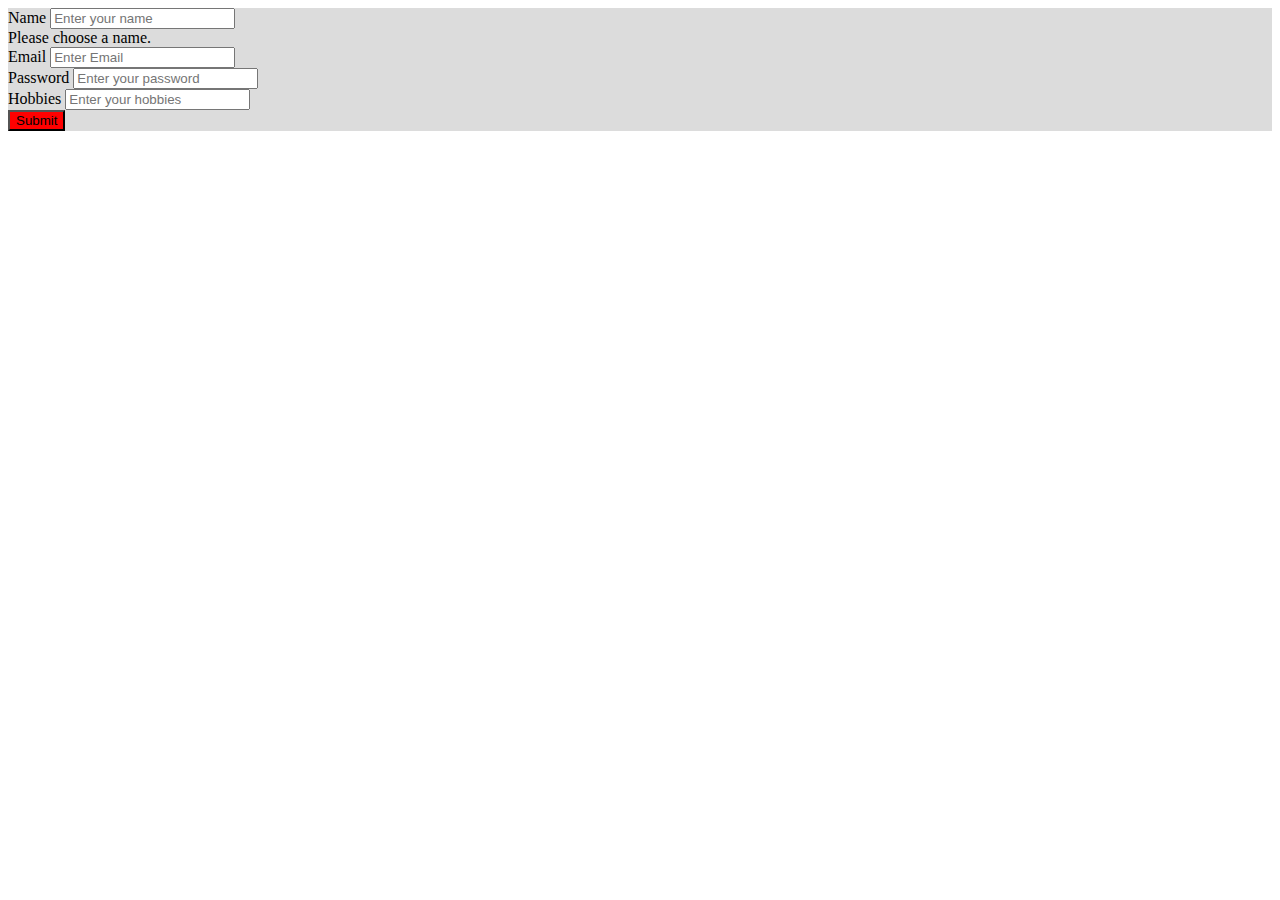
<file: Task6.html>
<!DOCTYPE html>
<html lang="en">
  <head>
    <meta charset="UTF-8" />
    <meta name="viewport" content="width=device-width, initial-scale=1.0" />
    <link rel="stylesheet" href="task6.css" />
    <link
      href="https://cdn.jsdelivr.net/npm/bootstrap@5.3.1/dist/css/bootstrap.min.css"
      rel="stylesheet"
      integrity="sha384-4bw+/aepP/YC94hEpVNVgiZdgIC5+VKNBQNGCHeKRQN+PtmoHDEXuppvnDJzQIu9"
      crossorigin="anonymous"
    />
    <script
      src="https://cdn.jsdelivr.net/npm/bootstrap@5.3.1/dist/js/bootstrap.bundle.min.js"
      integrity="sha384-HwwvtgBNo3bZJJLYd8oVXjrBZt8cqVSpeBNS5n7C8IVInixGAoxmnlMuBnhbgrkm"
      crossorigin="anonymous"
    ></script>
    <title>Task6</title>
  </head>
  <body>
    <div class="whole">
      <div class="container py-3  "id="frm1">
        <div class="mb-3">
          <label for="Name" class="form-label">Name</label>
          <input
            class="form-control is-invalid"
            type="text"
            class="form-control"
            id="Name"
            placeholder="Enter your name"
          />
        </div>
        <div class="invalid-feedback">
            Please choose a name.
          </div>
        <div class="mb-3">
          <label for="email" class="form-label">Email</label>
          <input
          class="form-control is-invalid"
            type="email"
            class="form-control"
            id="email"
            placeholder="Enter Email"
          />
        </div>
        <div class="mb-3">
          <label for="Password" class="form-label">Password</label>
          <input
          class="form-control is-invalid"
            type="password"
            class="form-control"
            id="password"
            placeholder="Enter your password"
          />
        </div>
        <div class="mb-3">
          <label for="hobbies" class="form-label">Hobbies</label>
          <input
          class="form-control is-invalid"
            type="text"
            class="form-control"
            id="hobbies"
            placeholder="Enter your hobbies"
          />
        </div>
        <div class="mb-3 ">
            <!-- <label for="Password" class="form-label">Password</label> -->
            <input
              type="submit"
              class="form-control"
              id="btn1"
              
            />
      </div>
    </div>
  </body>
</html>
</file>
<file: task2.css>
#upperrow {
  background: rgb(255, 221, 0);
}
#navbar1 {
  background: rgb(1, 1, 64);
  width: 25cm;
}
#button1 {
  margin-left: 8.6cm;
  margin-top: auto;
  margin-bottom: auto;
}
#img1 {
  height: 70vh;
  width: auto;
}
.full {
  background-color: rgb(170, 170, 170);
}
#card1 {
  background: rgb(1, 1, 64);
}
#card2 {
  background: rgb(255, 221, 0);
}
#sticker {
  height: 2cm;
  width: 2cm;
}
#title {
  padding-left: 2.5cm;
  padding-top: 2cm;
}
</file>
<file: task3.css>
#row1 {
  background: aliceblue;
}
#title {
  margin-left: 12cm;
  margin-right: auto;
}
#para {
  width: 15cm;
  margin-left: 6.5cm;
  text-align: center;
}
#btn2 {
  align-items: center;
}
#para1 {
  text-align: center;
}
</file>
<file: task4.css>
a:link {
  text-decoration: none;
  color: rgb(255, 217, 0);
}
</file>
<file: task6.css>
#btn1 {
  background-color: red;
}
#frm1 {
  background: gainsboro;
}
</file>
